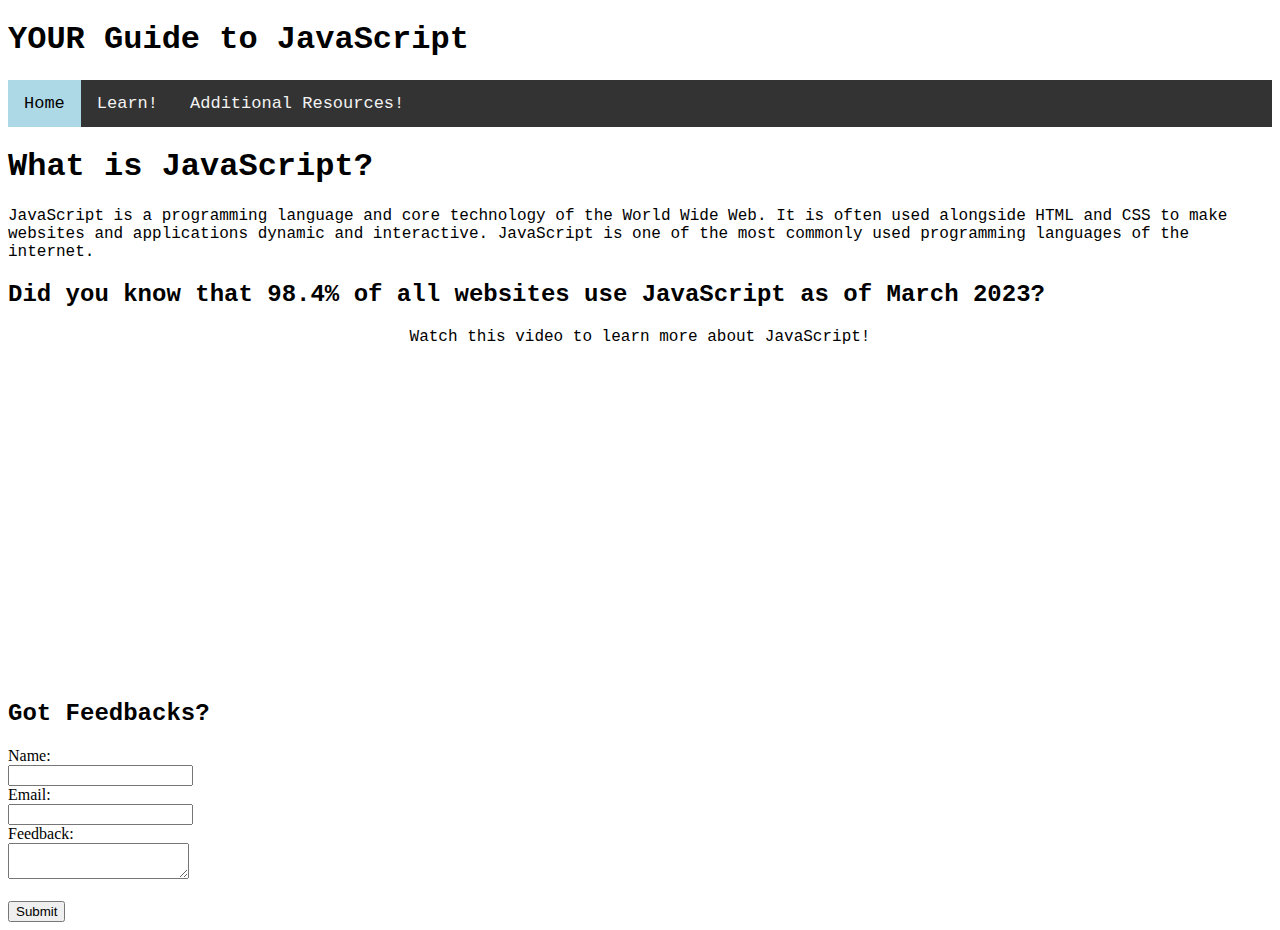
<file: index.html>
<!DOCTYPE html>
<html lang="en">
<head>
    <meta charset="UTF-8">
    <meta http-equiv="X-UA-Compatible" content="IE=edge">
    <meta name="viewport" content="width=device-width, initial-scale=1.0">
    <link rel="stylesheet" type="text/css" href="style.css" /> 
    <title>Document</title>
    <style>
        h1, p, h2{
          font-family: 'Courier New', Courier, monospace;
        }
        .vid{
            text-align: center;
            
        }
    </style>
</head>
<script>
     function validateForm() { 
    // Get the values of the form elements 
    var name = document.getElementById("name").value; 
    var email = document.getElementById("email").value; 
    var feedback = document.getElementById("feedback").value; 
 
    // Checks if the form is empty or not
    if (name == "") { 
      alert("Name is required"); 
      return false; 
    } 
    if (email == "") { 
      alert("Email is required"); 
      return false; 
    } 
    if (feedback == "") { 
      alert("Feedback is required"); 
      return false; 
    } 
 
    // If the form is all filled, it will return true and the user can submit
    return true; 
  } 
</script>
<body>
    <h1>YOUR Guide to JavaScript</h1>
    <div class="topnav">
        <a class="active" href="index.html">Home</a>
        <a href="learn.html">Learn!</a>
        <a href="resources.html">Additional Resources!</a>
      </div>
      <h1>What is JavaScript?</h1>
      <p>JavaScript is a programming language and core technology of the World Wide Web. It is often used alongside HTML and CSS to make websites and applications dynamic and interactive. JavaScript is one of the most commonly used programming languages of the internet.</p>
      <h2>Did you know that 98.4% of all websites use JavaScript as of March 2023? </h2>
     <div class="vid">
      <p>Watch this video to learn more about JavaScript!</p>
      <iframe width="560" height="315" src="https://www.youtube.com/embed/upDLs1sn7g4?si=DPSwLhzs065CERJ_" title="YouTube video player" frameborder="0" allow="accelerometer; autoplay; clipboard-write; encrypted-media; gyroscope; picture-in-picture; web-share" allowfullscreen></iframe>
    </div>
    <h2>Got Feedbacks?</h2>
    </body>

    <form onsubmit="return validateForm()"> 
        <label for="name">Name:</label><br> 
        <input type="text" id="name" name="name"><br> 
        <label for="email">Email:</label><br> 
        <input type="text" id="email" name="email"><br> 
        <label for="feedback">Feedback:</label><br> 
        <textarea id="feedback" name="feedback"></textarea><br><br> 
        <input type="submit" value="Submit"> 
      </form>  
</html>
</file>
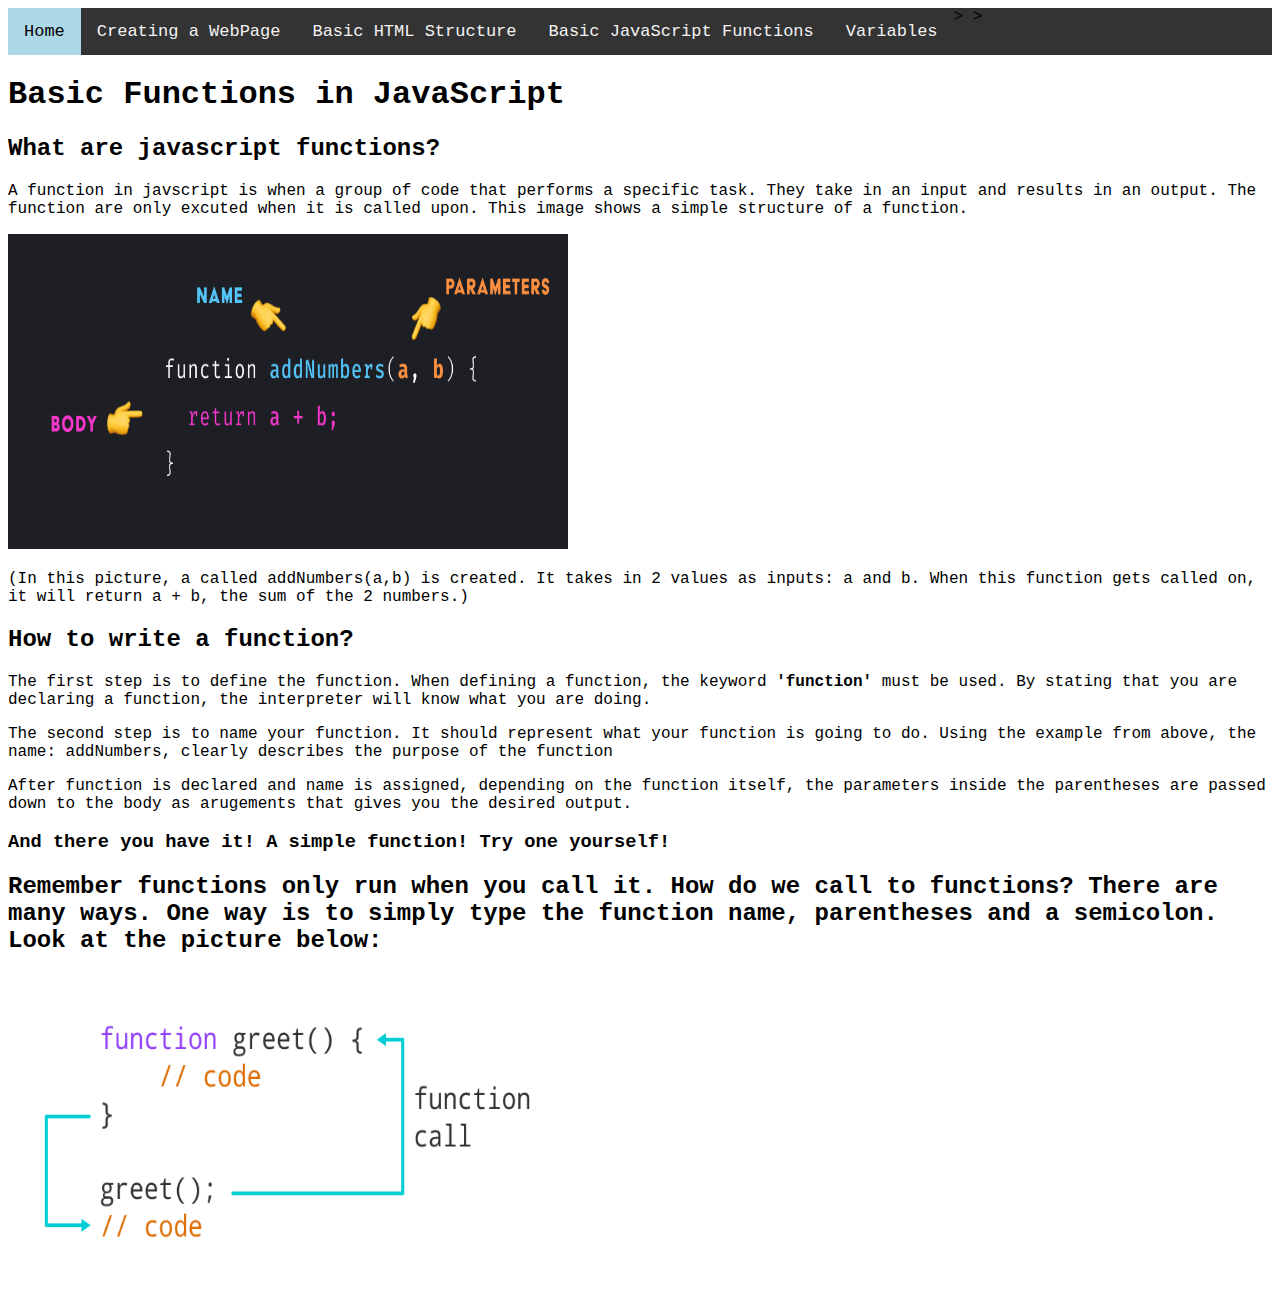
<file: basicfunction.html>
<!DOCTYPE html>
<html lang="en">
<head>
    <meta charset="UTF-8">
    <meta http-equiv="X-UA-Compatible" content="IE=edge">
    <meta name="viewport" content="width=device-width, initial-scale=1.0">
    <link rel="stylesheet" type="text/css" href="style.css" /> 
    <title>Document</title>
</head>
<style>
    body{
        font-family: 'Courier New', Courier, monospace;
    }
</style>
<body>
    <div class="topnav">
        <a class="active" href="index.html">Home</a>
        <a href="webpage.html">Creating a WebPage</a>
        <a href="structure.html">Basic HTML Structure</a>
        <a href="basicfunction.html">Basic JavaScript Functions</a>>
        <a href="variables.html">Variables</a>>

    </div>
    <h1>Basic Functions in JavaScript</h1>
    <h2>What are javascript functions?</h2>
    <p>A function in javscript is when a group of code that performs a specific task. They take in an input and results in an output. The function are only excuted when it is called upon. This image shows a simple structure of a function.</p>
    <img src="images/function.png" width="560" height="315" alt="Example of an javascript function structure">
    <span>
        <p>(In this picture, a called addNumbers(a,b) is created. It takes in 2 values as inputs: a and b. When this function gets called on, it will return a + b, the sum of the 2 numbers.)</p>
    </span>
    <h2>How to write a function?</h2>
    <p>The first step is to define the function. When defining a function, the keyword <b>'function'</b> must be used. By stating that you are declaring a function, the interpreter will know what you are doing.</p>
    <p>The second step is to name your function. It should represent what your function is going to do. Using the example from above, the name: addNumbers, clearly describes the purpose of the function</p>
    <p>After function is declared and name is assigned, depending on the function itself, the parameters inside the parentheses are passed down to the body as arugements that gives you the desired output.</p>
    <h3>And there you have it! A simple function! Try one yourself!</h3>
    <h2>Remember functions only run when you call it. How do we call to functions? There are many ways. One way is to simply type the function name, parentheses and a semicolon. Look at the picture below:</h2>
    <img src="images/call.png" width="560" height="315" alt="Calling function">
</body>
</html>
</file>
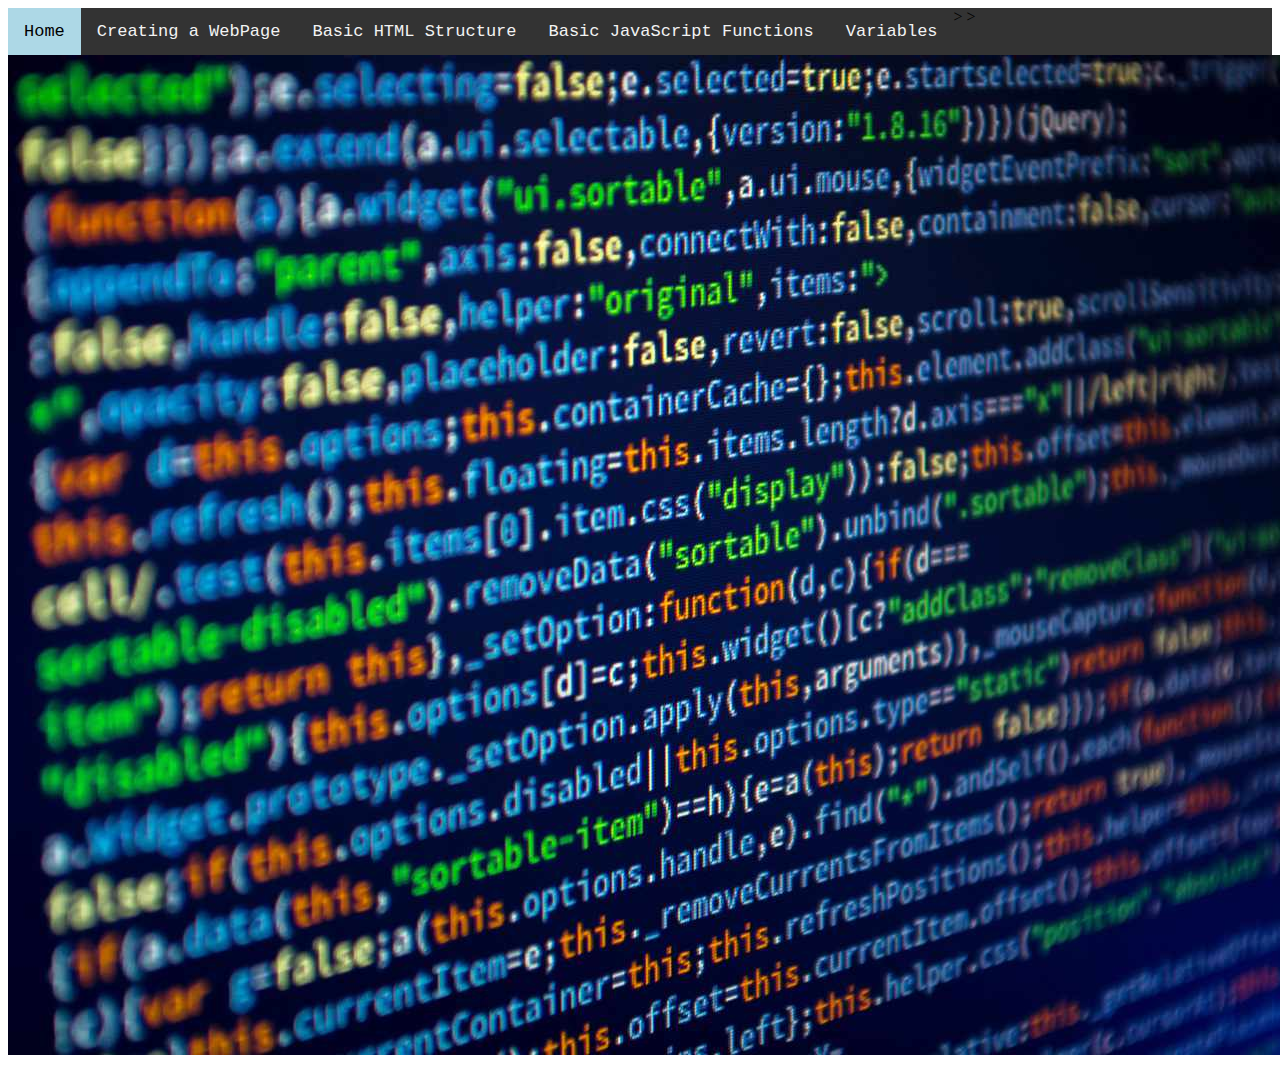
<file: learn.html>
<!DOCTYPE html>
<html lang="en">
<head>
    <meta charset="UTF-8">
    <meta http-equiv="X-UA-Compatible" content="IE=edge">
    <meta name="viewport" content="width=device-width, initial-scale=1.0">
    <link rel="stylesheet" type="text/css" href="style.css" /> 
    <title>Document</title>
    <style>
 
        </style>
</head>
<body>
        <div class="topnav">
          <a class="active" href="index.html">Home</a>
          <a href="webpage.html">Creating a WebPage</a>
          <a href="structure.html">Basic HTML Structure</a>
          <a href="basicfunction.html">Basic JavaScript Functions</a>>
          <a href="variables.html">Variables</a>>
        </div>
        <img src="images/js.jpg" alt="p tag">
</body>
</html>
</file>
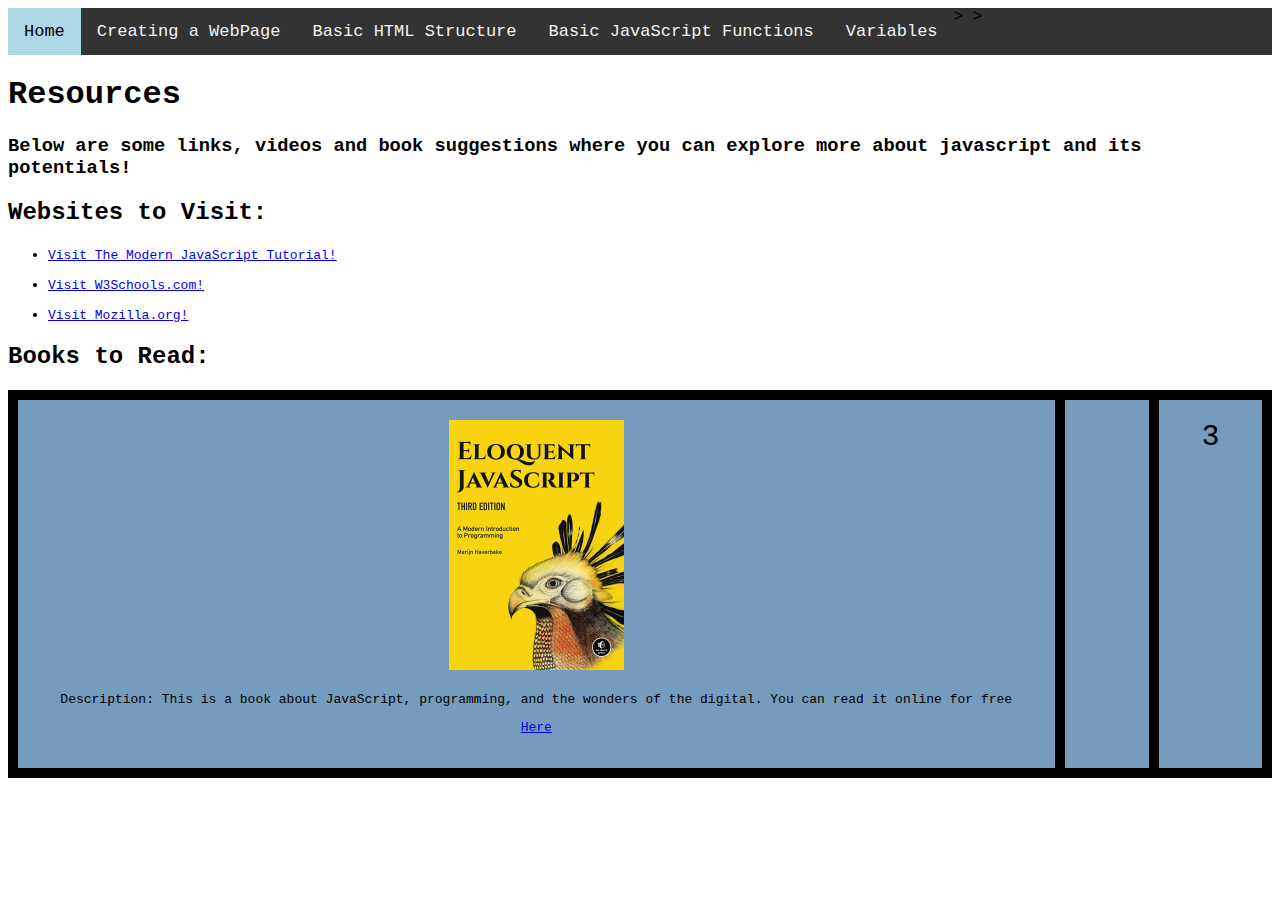
<file: resources.html>
<!DOCTYPE html>
<html lang="en">
<head>
    <meta charset="UTF-8">
    <meta http-equiv="X-UA-Compatible" content="IE=edge">
    <meta name="viewport" content="width=device-width, initial-scale=1.0">
    <link rel="stylesheet" type="text/css" href="style.css" /> 
    <title>Document</title>
    <style>
        body{
            font-family: 'Courier New', Courier, monospace;
        }
        .grid-container {
            display: grid;
            grid-template-columns: auto auto auto;
            gap: 10px;
            background-color: #000000;
            padding: 10px;
        }

        .grid-container > div {
        background-color: rgba(146, 195, 235, 0.8);
        text-align: center;
        padding: 20px 0;
        font-size: 30px;
        }
        p{
            font-size: small;
        }

    </style>
</head>
<body>
    <div class="topnav">
        <a class="active" href="index.html">Home</a>
        <a href="webpage.html">Creating a WebPage</a>
        <a href="structure.html">Basic HTML Structure</a>
        <a href="basicfunction.html">Basic JavaScript Functions</a>>
        <a href="variables.html">Variables</a>>     
    </div>
    <h1>Resources</h1>
    <h3>Below are some links, videos and book suggestions where you can explore more about javascript and its potentials!</h3>
    <h2>Websites to Visit:</h2>
    <ul>
        <li><p><a href="https://javascript.info/">Visit The Modern JavaScript Tutorial!</a></p></li>
        <li><p><a href="https://www.w3schools.com/js/default.asp">Visit W3Schools.com!</a></p></li>
        <li><p><a href="https://developer.mozilla.org/en-US/docs/Learn/Getting_started_with_the_web/JavaScript_basics">Visit Mozilla.org!</a></p></li>
    </ul>
    <h2>Books to Read:</h2>
    <div class="grid-container">
        <div class="item1">
            <img src="images/book1.jpg" width="175" height="250" alt="Eloquent Javascript">
            <p>Description: This is a book about JavaScript, programming, and the wonders of the digital. You can read it online for free<p><a href="https://www.w3schools.com/js/default.asp">Here</a></p>
        </div>
        <div class="item2">
            
        </div>
        <div class="item3">3</div>  
     </div>   
</body>
</html>
</file>
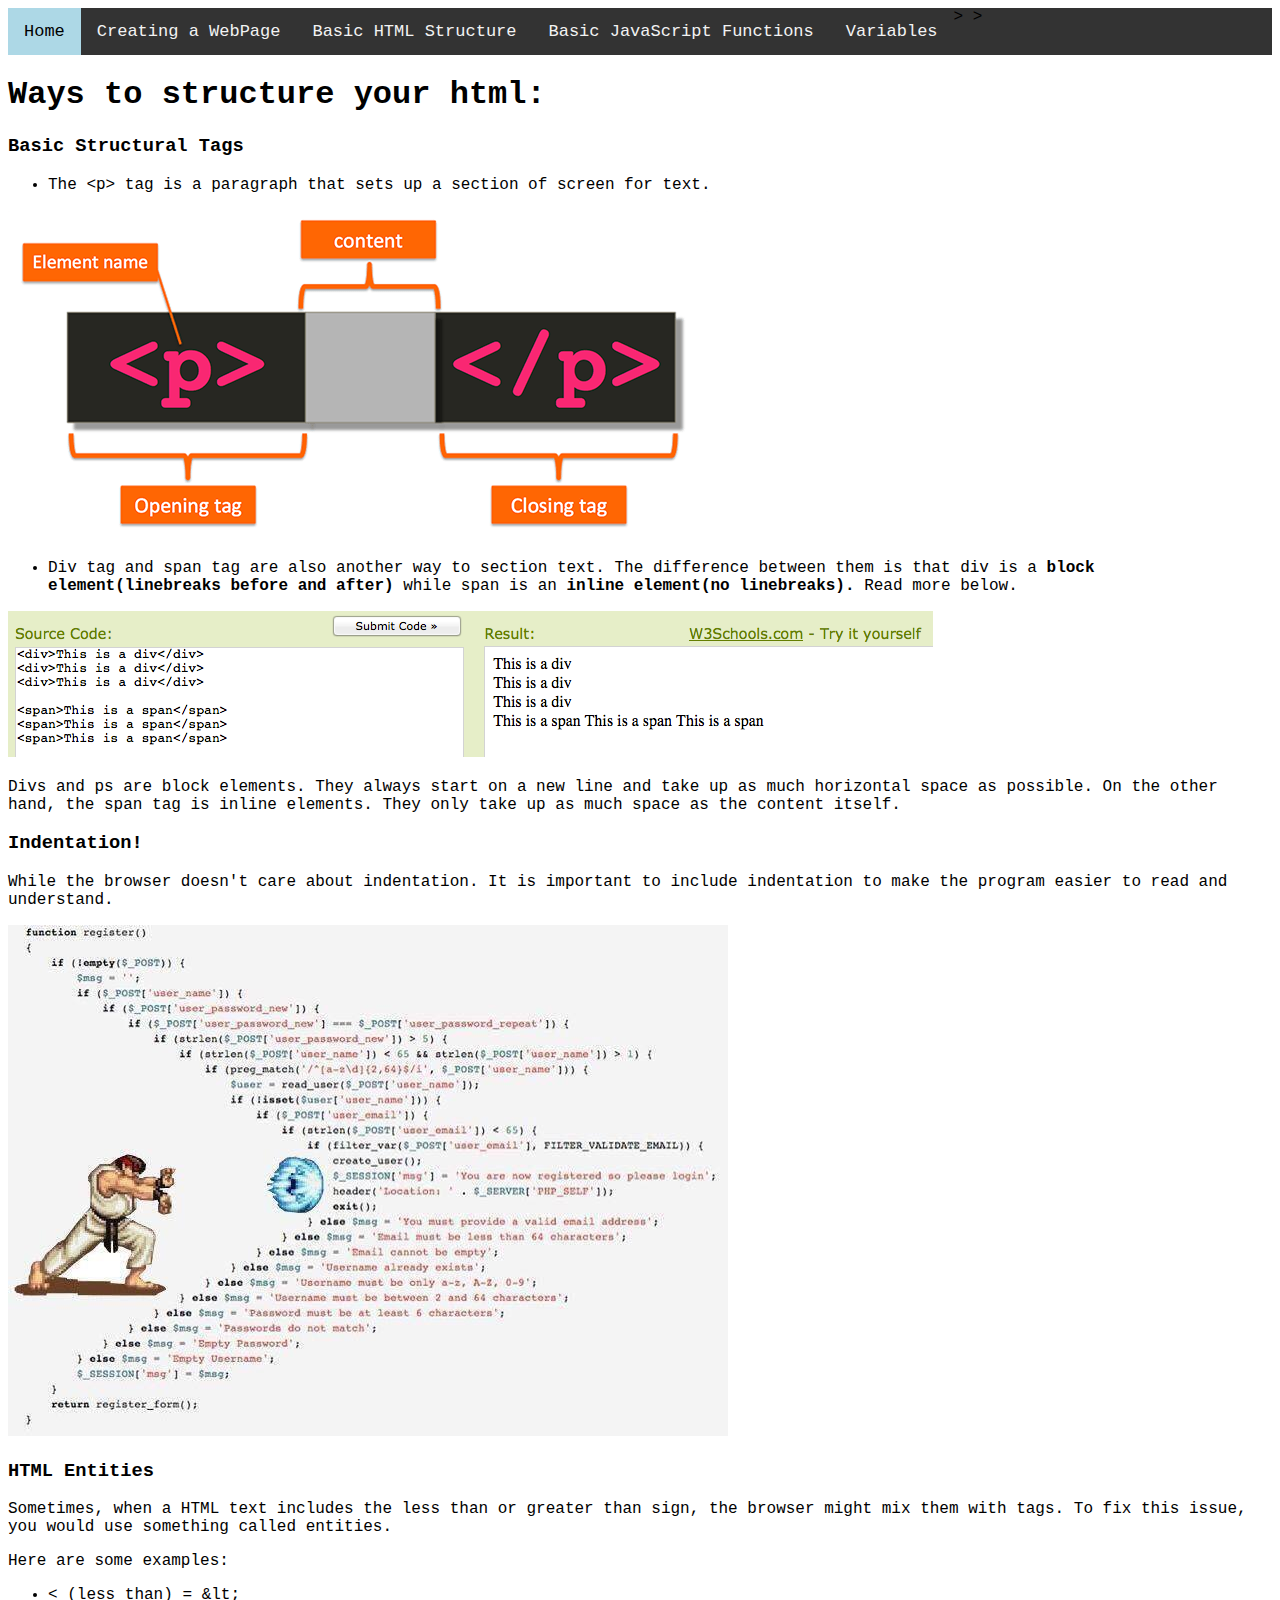
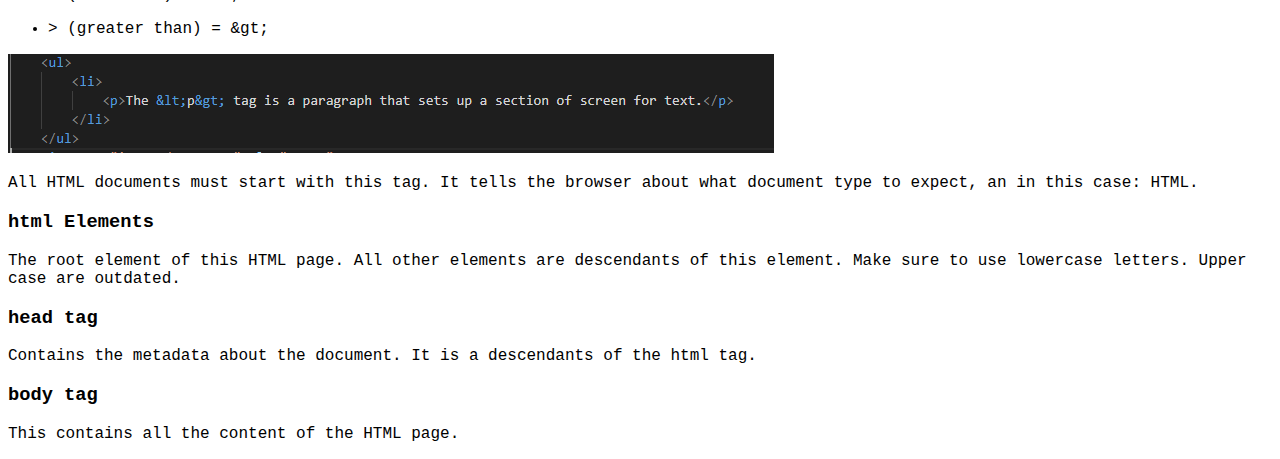
<file: structure.html>
<!DOCTYPE html>
<html lang="en">
<head>
    <meta charset="UTF-8">
    <meta http-equiv="X-UA-Compatible" content="IE=edge">
    <meta name="viewport" content="width=device-width, initial-scale=1.0">
    <link rel="stylesheet" type="text/css" href="style.css" /> 
    <title>Document</title>
    <style>
        body{
            font-family: 'Courier New', Courier, monospace;
        }
    </style>
</head>
<body>
    
    <div class="topnav">
        <a class="active" href="index.html">Home</a>
        <a href="webpage.html">Creating a WebPage</a>
        <a href="structure.html">Basic HTML Structure</a>
        <a href="basicfunction.html">Basic JavaScript Functions</a>>
        <a href="variables.html">Variables</a>>
    </div>
    <h1>Ways to structure your html:</h1>
    <h3>Basic Structural Tags</h3>
    <ul>
        <li>
            <p>The &lt;p&gt; tag is a paragraph that sets up a section of screen for text.</p>
        </li>
    </ul>
    <img src="images/ptag.png" alt="p tag">
    <ul>
        <li><p> Div tag and span tag are also another way to section text. The difference between them is that div is a <b>block element(linebreaks before and after)</b> while span is an <b>inline element(no linebreaks).</b> Read more below.</p></li>
    </ul>
    <img src="images/divvsspan.png" alt="div vs span">
    <div>
        <p>Divs and ps are block elements. They always start on a new line and take up as much horizontal space as possible. 
            On the other hand, the span tag is inline elements. They only take up as much space as the content itself. 
        </p>
    </div>
        <h3>Indentation!</h3>
        <p>While the browser doesn't care about indentation. It is important to include indentation to make the program easier to read and understand.</p>
        <img src="images/indent.jpg" alt="proper indentation">

        <h3>HTML Entities</h3>
        <p>Sometimes, when a HTML text includes the less than or greater than sign, the browser might mix them with tags. To fix this issue, you would use something called entities.  
        </p>
        <div>
            <p>Here are some examples:
                <ul>
                    <li><p> < (less than) = &amp;lt;</p></li> </p></li>
                    <li><p> > (greater than) = &amp;gt;</p></li> </p></li>
                </ul>
            </p>
            <img src="images\than.png" alt="Entities Usage Example">
        </div>
   
   
   
        <p>All HTML documents must start with this tag. It tells the browser about what document type to expect, an in this case: HTML.</p>
   <h3>html Elements</h3>
   <p>The root element of this HTML page. All other elements are descendants of this element. Make sure to use lowercase letters. Upper case are outdated.</p>
   <h3>head tag</h3>
   <p>Contains the metadata about the document. It is a descendants of the html tag.</p>
   <h3>body tag</h3>
   <p>This contains all the content of the HTML page.</p>
</body>
</html>
</file>
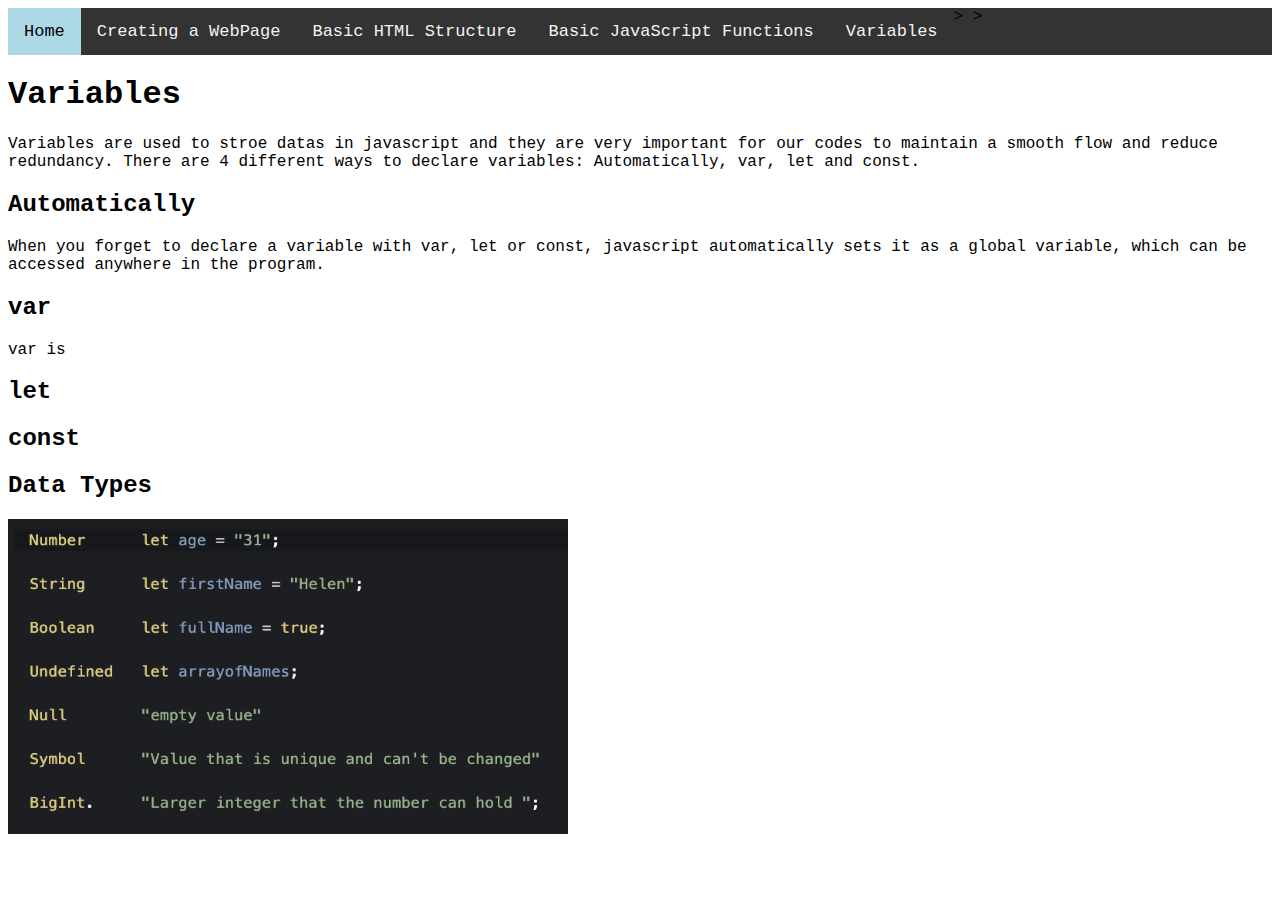
<file: variables.html>
<!DOCTYPE html>
<html lang="en">
<head>
    <meta charset="UTF-8">
    <meta http-equiv="X-UA-Compatible" content="IE=edge">
    <meta name="viewport" content="width=device-width, initial-scale=1.0">
    <link rel="stylesheet" type="text/css" href="style.css"/> 
    <title>Document</title>
</head>
<style>
    body{
        font-family: 'Courier New', Courier, monospace;
    }
</style>
<body>
    <div class="topnav">
        <a class="active" href="index.html">Home</a>
        <a href="webpage.html">Creating a WebPage</a>
        <a href="structure.html">Basic HTML Structure</a>
        <a href="basicfunction.html">Basic JavaScript Functions</a>>
        <a href="variables.html">Variables</a>>  
    </div>
    <h1>Variables</h1>
    <p>Variables are used to stroe datas in javascript and they are very important for our codes to maintain a smooth flow and reduce redundancy. There are 4 different ways to declare variables: Automatically, var, let and const.</p>
    <h2>Automatically</h2>
    <p>When you forget to declare a variable with var, let or const, javascript automatically sets it as a global variable, which can be accessed anywhere in the program.</p>
    <h2>var</h2>
    <p>var is </p>
    <h2>let</h2>
    <h2>const</h2>
    <h2>Data Types</h2>
    <img src="images/dataTypes.png" width="560" height="315" alt="Data Types in Javascript">



</body>
</html>
</file>
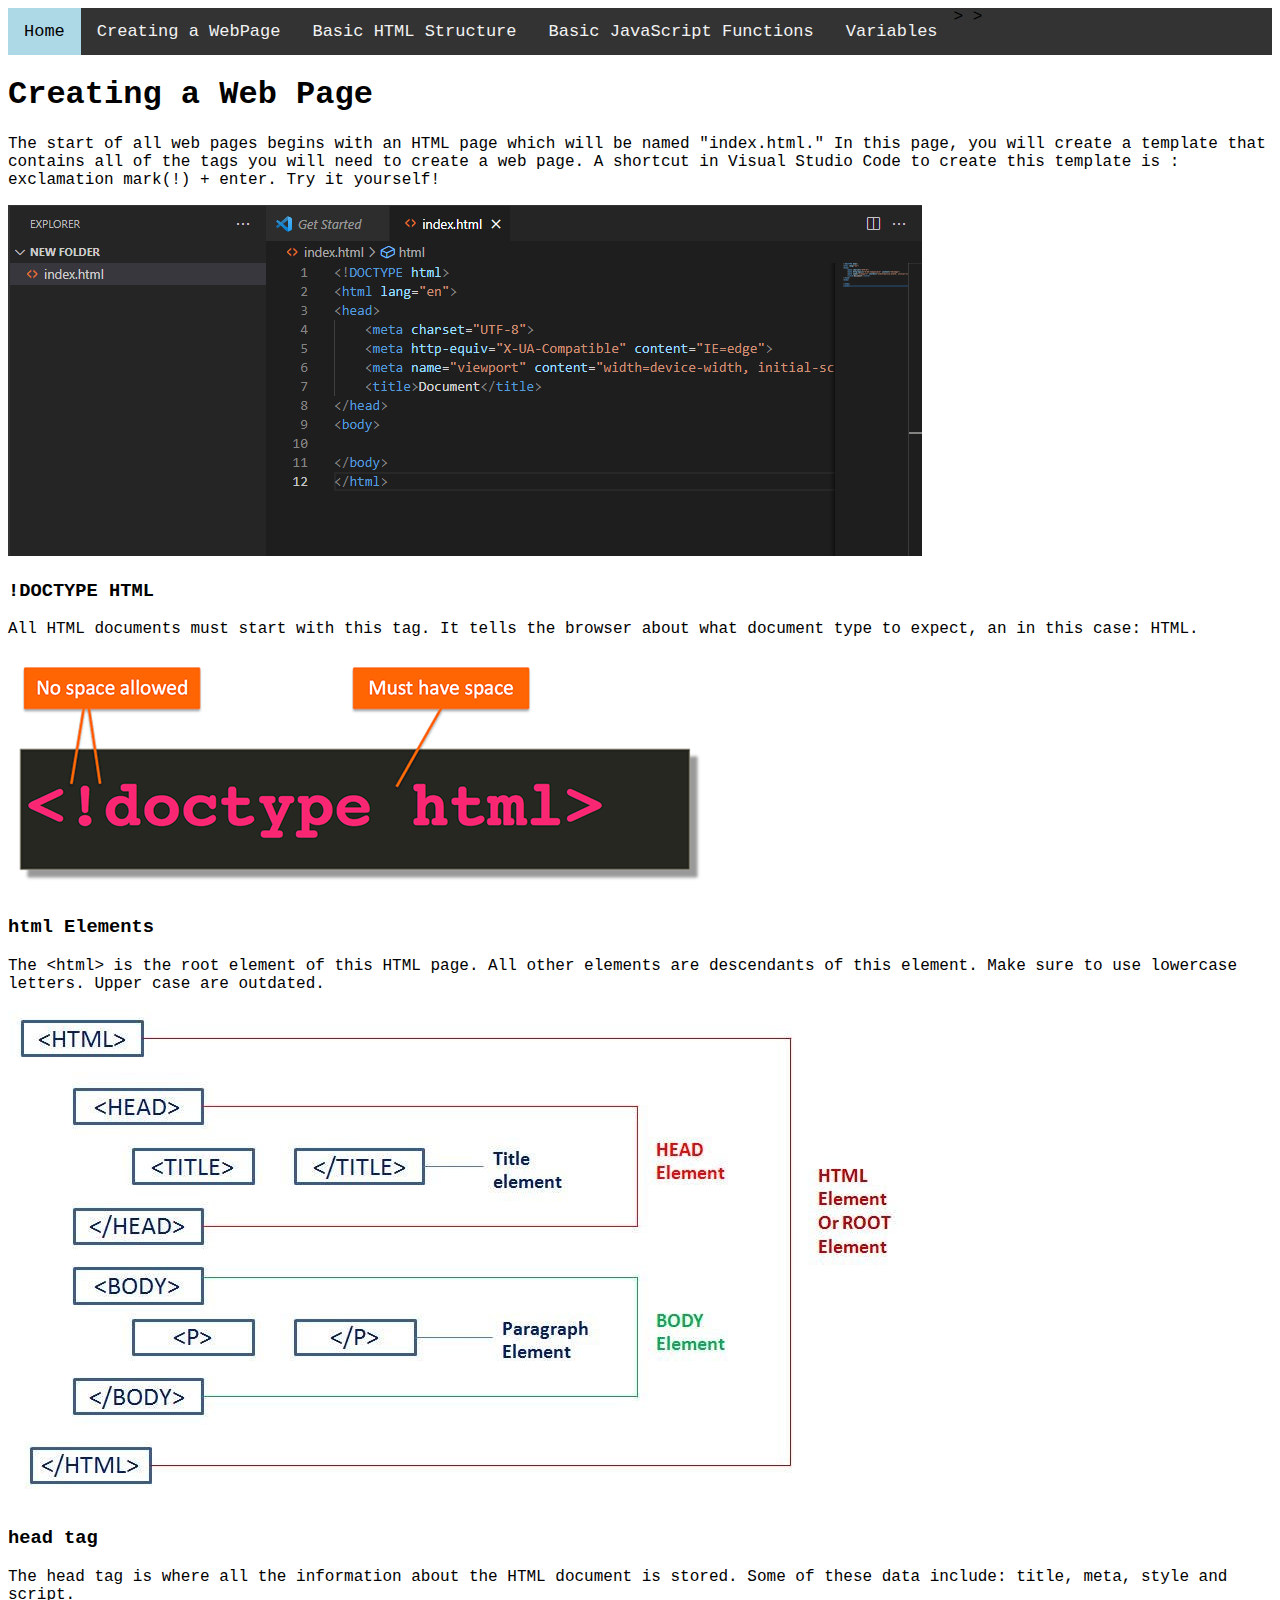
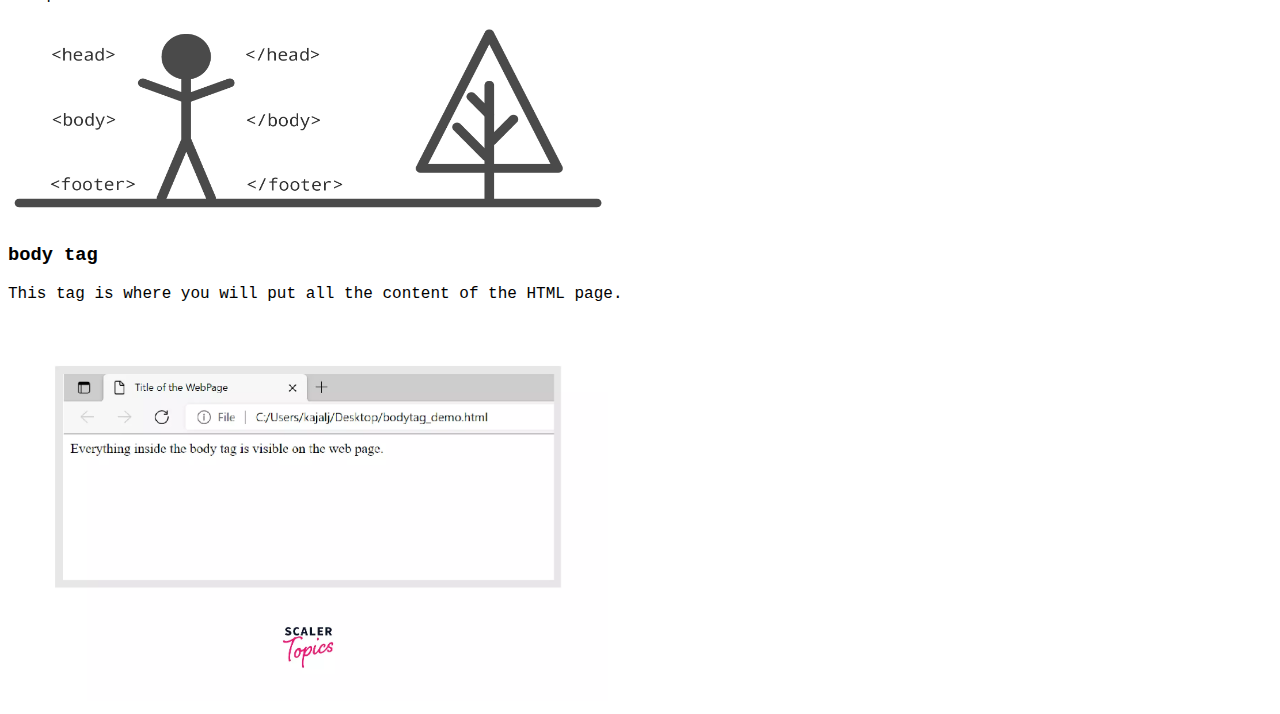
<file: webpage.html>
<!DOCTYPE html>
<html lang="en">
<head>
    <meta charset="UTF-8">
    <meta http-equiv="X-UA-Compatible" content="IE=edge">
    <meta name="viewport" content="width=device-width, initial-scale=1.0">
    <link rel="stylesheet" type="text/css" href="style.css" /> 

    <title>Document</title>
    <style>
        body{
            font-family: 'Courier New', Courier, monospace;
        }
    </style>
</head>
<body>
    <div class="topnav">
        <a class="active" href="index.html">Home</a>
        <a href="webpage.html">Creating a WebPage</a>
        <a href="structure.html">Basic HTML Structure</a>
        <a href="basicfunction.html">Basic JavaScript Functions</a>>
        <a href="variables.html">Variables</a>>  
    </div>
    <h1>Creating a Web Page</h1>
    <p>The start of all web pages begins with an HTML page which will be named "index.html." In this page, you will create a template that contains all of the tags you will need to create a web page. A shortcut in Visual Studio Code to create this template is : exclamation mark(!) + enter. Try it yourself!</p>
    <img src="images/index.png" alt="index.html page">

   <h3>!DOCTYPE HTML</h3>
   <p>All HTML documents must start with this tag. It tells the browser about what document type to expect, an in this case: HTML.</p>
   <img src="images/doctype.png" alt="!DOCTYPE HTML"> 
   <!--Source: https://clearlydecoded.com/basic-html-document-structure-->
   <h3>html Elements</h3>
   <p>The &lt;html&gt; is the root element of this HTML page. All other elements are descendants of this element. Make sure to use lowercase letters. Upper case are outdated.</p>
   <img src="images/root.jpg" alt="Root Elements"> 
   <!--Source: https://abi-travers.medium.com/document-documentelement-js-and-web-performance-4ebbf2eaf040-->
   <h3>head tag</h3>
   <p>The head tag is where all the information about the HTML document is stored. Some of these data include: title, meta, style and script.</p>
   <img src="images/head.jpg" alt="Head tag display" width="600" height="200"> 
   <!--Source:https://www.w3schools.com/tags/tag_head.asp, https://codepen.io/jonitrythall/post/it-s-all-in-your-head-->
   <h3>body tag</h3>
   <p>This tag is where you will put all the content of the HTML page.</p>
   <img src="images/body.webp" alt="body tag display" width="600"> 
    <!--Source: https://www.scaler.com/topics/html/body-tag-in-html/-->
</body>
</html>
</file>
<file: style.css>
.topnav {
  background-color: #333;
  overflow: hidden;
}

/* Style the links inside the navigation bar */
.topnav a {
  float: left;
  color: #f2f2f2;
  text-align: center;
  padding: 14px 16px;
  text-decoration: none;
  font-size: 17px;
  font-family: 'Courier New', Courier, monospace;
}

/* Change the color of links on hover */
.topnav a:hover {
  background-color: #ddd;
  color: black;
}

/* Add a color to the active/current link */
.topnav a.active {
  background-color: lightblue;
  color: black;
}


/*source: https://www.w3schools.com/howto/howto_js_topnav.asp */
</file>
